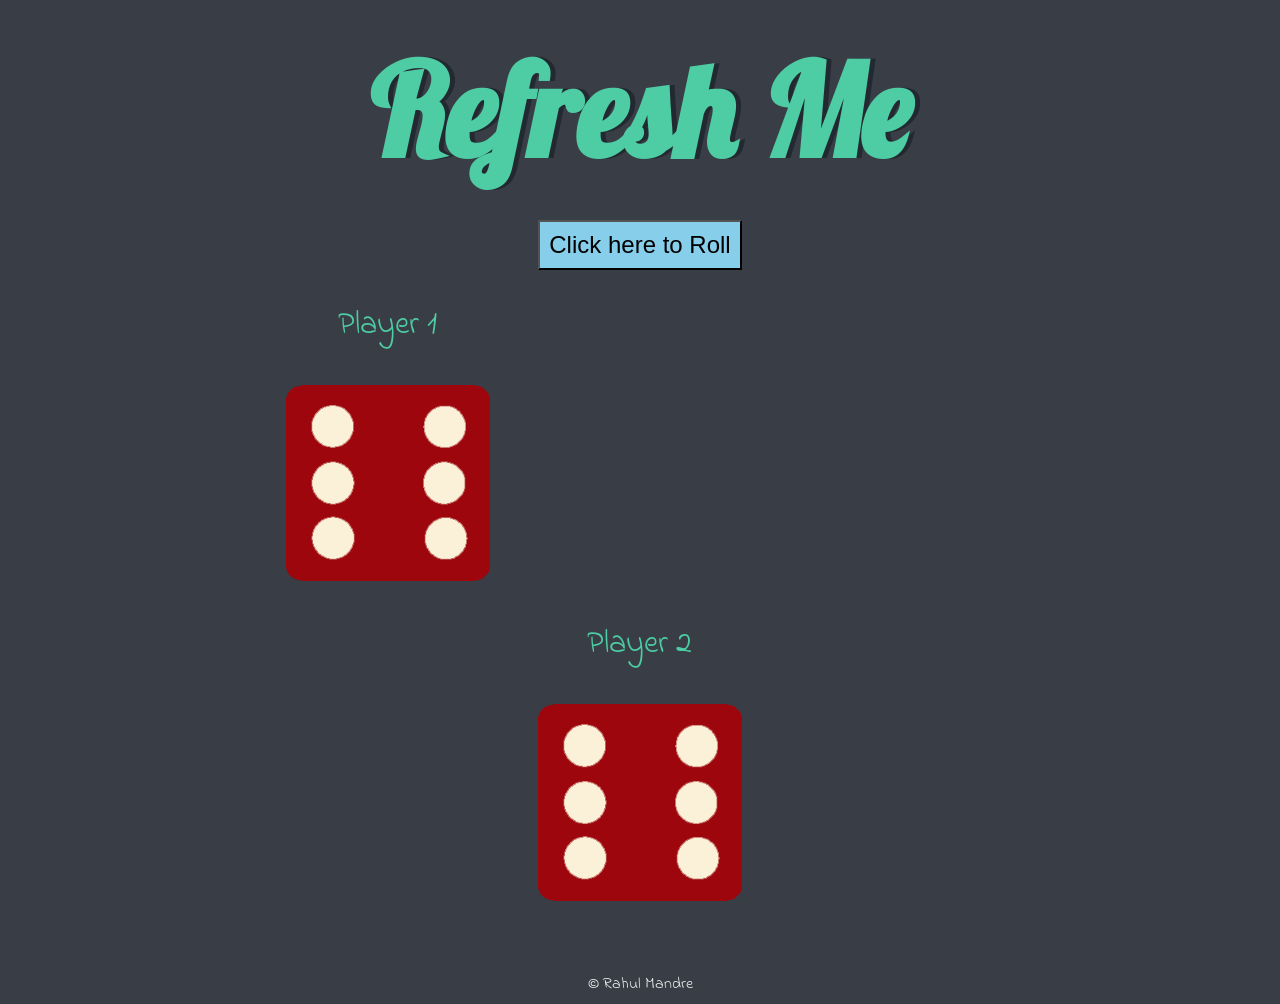
<file: index.html>
<!DOCTYPE html>
<html lang="en" dir="ltr">
  <head>
    <meta charset="utf-8">
    <title>Dicee</title>
    <link rel="stylesheet" href="styles.css">
    <link href="https://fonts.googleapis.com/css?family=Indie+Flower|Lobster" rel="stylesheet">

  </head>
  <body>

    <div class="container">
      <h1>Refresh Me</h1>

      <div class="btn">
        <button type="button" class="btn1">Click here to Roll</button>
      </div>

      <div class="dice">
        <p>Player 1</p>
        <img class="img1" src="images\dice6.png">
      </div>

      <div class="dice">
        <img class="imgR" src="images\rolling-dice.gif">
      </div>

      <div class="dice">
        <p>Player 2</p>
        <img class="img2" src="images\dice6.png">
      </div>

    </div>



    <script src="index.js" charset="utf-8">

    </script>
  </body>

  <footer>
    &copy Rahul Mandre
  </footer>
</html>
</file>
<file: styles.css>
.container {
  width: 70%;
  margin: auto;
  text-align: center;
}

.dice {
  text-align: center;
  display: inline-block;

}

.imgR{
  width: 30%;
  margin: auto;
  visibility: hidden;
}

.imgRload{
  visibility:  visible;
}

body {
  background-color: #393E46;
}

h1 {
  margin: 30px;
  font-family: 'Lobster', cursive;
  text-shadow: 5px 0 #232931;
  font-size: 8rem;
  color: #4ECCA3;
}

p {
  font-size: 2rem;
  color: #4ECCA3;
  font-family: 'Indie Flower', cursive;
}

img {
  width: 80%;
}

footer {
  margin-top: 5%;
  color: #EEEEEE;
  text-align: center;
  font-family: 'Indie Flower', cursive;

}

button{
  font-size: 1.5rem;
padding: 1% 1%;
background-color: skyblue;
}
</file>
